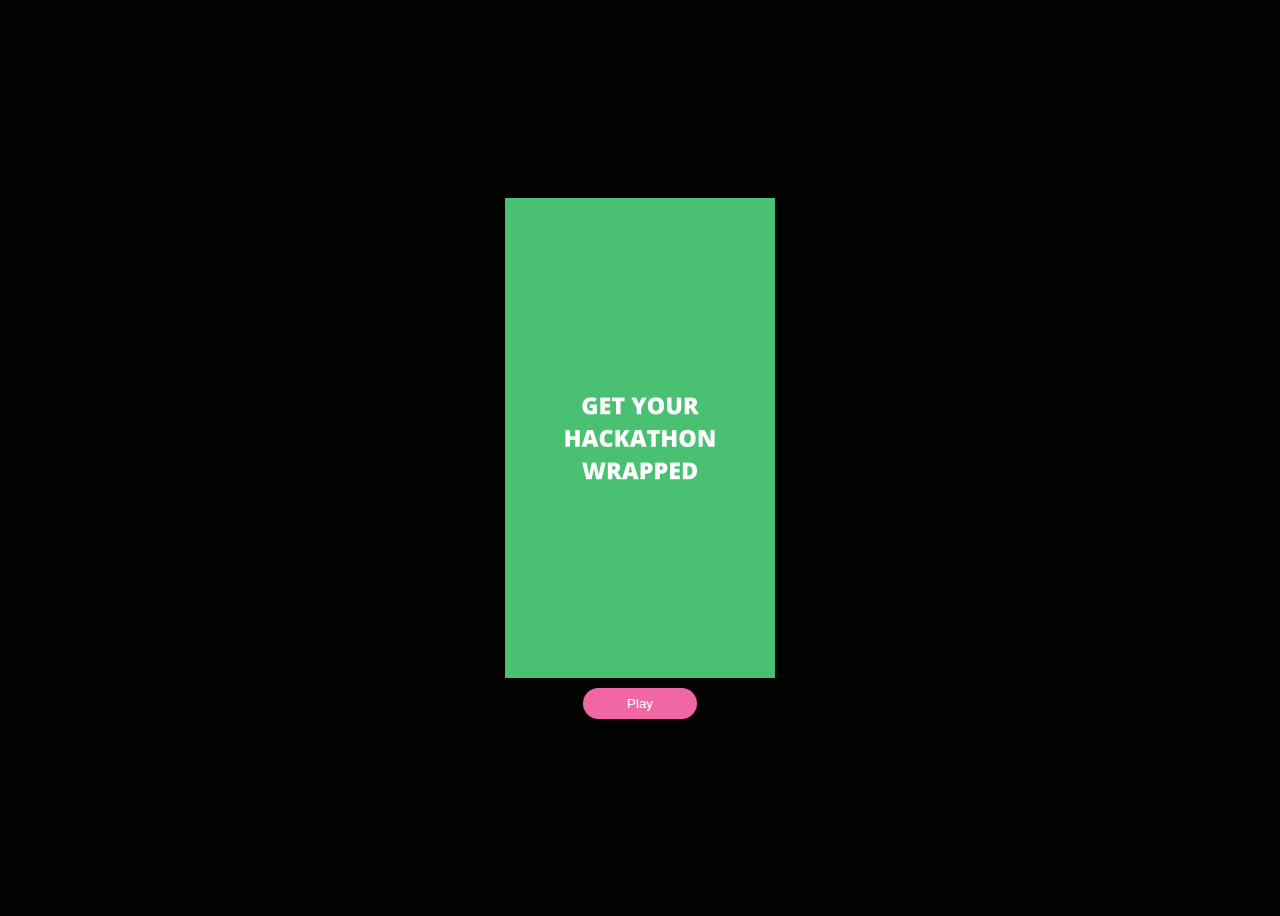
<file: templates/hackathon.html>
<!DOCTYPE html>
<html lang="en">
<head>
    <meta charset="UTF-8">
    <meta http-equiv="X-UA-Compatible" content="IE=edge">
    <meta name="viewport" content="width=device-width, initial-scale=1.0">
    <link rel="shortcut icon" href="../static/icon.png" type="image/x-icon">
    <title>Hackathon Wrapped || HacksMap</title>
    <link rel="stylesheet" href="../static/css/hack.css">
    <link rel="stylesheet" href="https://cdnjs.cloudflare.com/ajax/libs/font-awesome/5.15.3/css/all.min.css" />
</head>
<body>


    <div class="container">
     
        
        <div class="item side1" id="side1">
       
        </div>
        <div class="item middle" id="middle">
            <img src="../static/carousel/84E6F8.png" alt="Dance Revolution Image">
            
            <button class="middle-btn">Play</button>
        </div>
        <div class="item side2" id="side2">
            <video class="baamzi" src="../static/carousel/1.mp4" autoplay></video>
           
        </div>
  
    </div>
   
    <script src="../static/js/hack.js"></script>
     
</body>
</html>
</file>
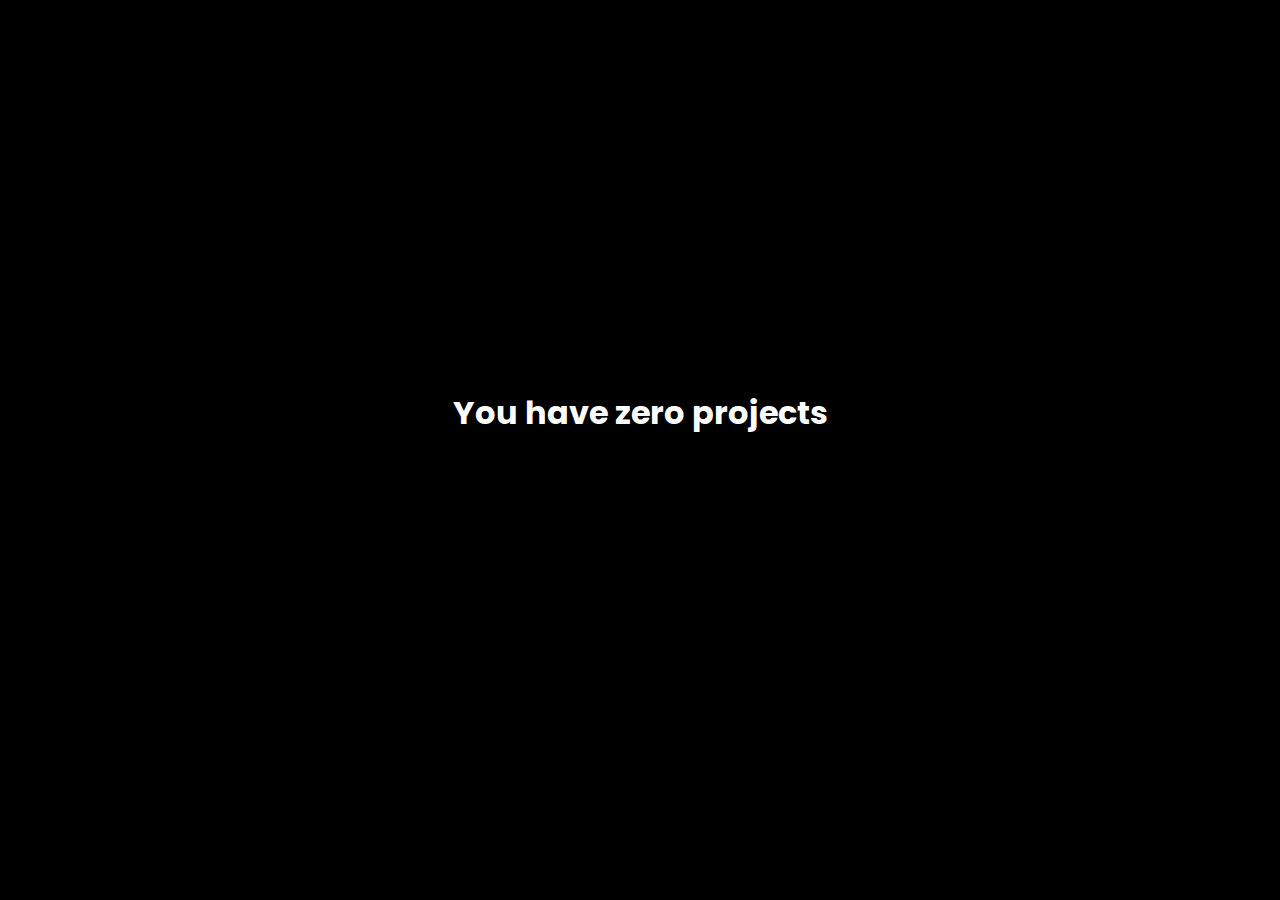
<file: templates/new.html>
<!DOCTYPE html>
<html lang="en">
<head>
    <meta charset="UTF-8">
    <meta http-equiv="X-UA-Compatible" content="IE=edge">
    <meta name="viewport" content="width=device-width, initial-scale=1.0">
    <title>Hackathon Wrapped || HacksMap</title>
    <link rel="shortcut icon" href="../static/icon.png" type="image/x-icon">
</head>

<body style="background-color: black; ">
    <style>
        @import url('https://fonts.googleapis.com/css2?family=Poppins:wght@500&display=swap');
        body{
            font-family: 'Poppins', sans-serif;
        }
        .container {
            display: flex;
            color: white;
            justify-content: center;
            align-items: center;
            height: 90vh;
        }
    </style>
    <div class="container">
        <h1>You have zero projects</h1>
    </div>
</body>
</html>
</file>
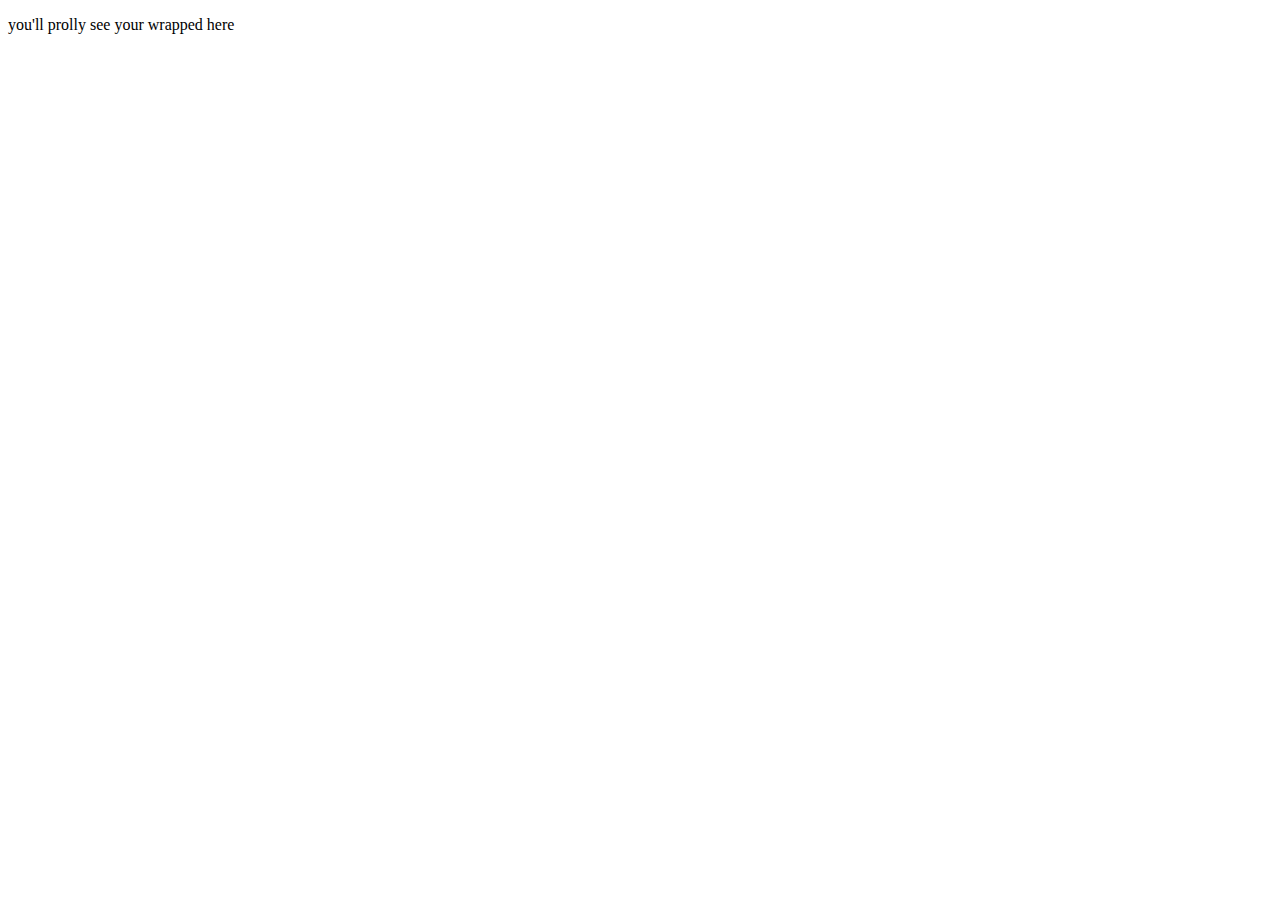
<file: templates/wrapped.html>
<!DOCTYPE html>
<html lang="en">
<head>
    <meta charset="UTF-8">
    <meta http-equiv="X-UA-Compatible" content="IE=edge">
    <meta name="viewport" content="width=device-width, initial-scale=1.0">
    <link rel="shortcut icon" href="../static/icon.png" type="image/x-icon">
    <title>Document</title>
</head>
<body>
    <p>you'll prolly see your wrapped here</p>
</body>
</html>
</file>
<file: static/css/hack.css>
body {
    background-color: #020201;
    overflow: hidden;
    position: relative;
}   


.container{
    display: flex;
    justify-content: space-around;
    align-items: center;
    height: 100vh;
    max-width: 1080px;
    margin: 0 auto;
    position: relative;
}

.item {
    flex-basis: 25%;
    display: flex;
    flex-direction: column;
    align-items: center;
}

video, img {
    width: 100%;
    height: 100%;
    object-fit: cover;
}




.side1,.side2 {
    opacity: 0.0001;
}

button{
    
    margin-top: 10px;
    background-color: #F167A3;
    border: none;
    color: #fff;
    padding: 0.5rem 2.75rem;
    border-radius: 25px;
    
}

.previous, .next {
    position: absolute;
    top: 50%;
    opacity: 0.7;
    font-size: 20px;
    color: #fff;
}

.previous {
    left: 10px;
    
}

.next {
    right:10px;
    
}

.hide {
    display: none;
}

.leaflet-marker-icon{
    /* display: block; */
    width: 70px;
    height: 70px;
    border-radius: 50%;
}
</file>
